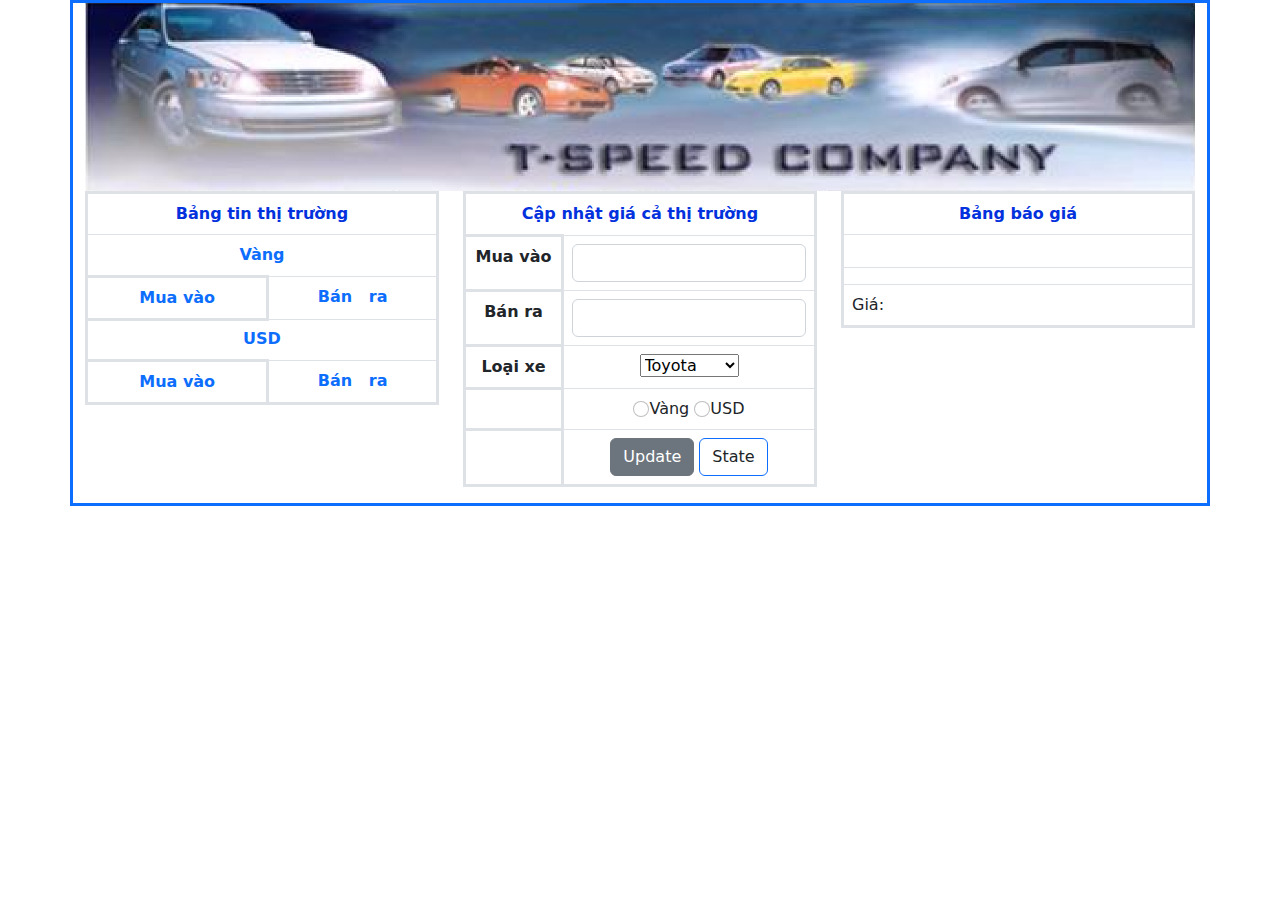
<file: Bai2/html/index.html>
<!DOCTYPE html>
<html lang="en">
<head>
    <meta charset="UTF-8">
    <meta name="viewport" content="width=device-width, initial-scale=1.0">
    <title>Bai2</title>
    <link rel="stylesheet" href="../bootstrap-5.2.3-dist/css/bootstrap.min.css">
    <script src="../bootstrap-5.2.3-dist/js/bootstrap.min.js"></script>
    <script src="../bootstrap-5.2.3-dist/js/jquery-3.4.1.min.js"></script>
    <script src="../js/main.js"></script>
    
</head>
<body>
   
    <div class="container border border-3 border-primary">
        <div class="row">
                <img src="../img/header.png" alt="">
        </div>
        <div   class="row">
            <div class="col-4">
                <table class="table border text-center">
                    <tr >
                        <th colspan="2" style="color: #0231dd;" class="bg-body-secondary">Bảng tin thị trường</th>
                        
                    </tr>
                    <tr>
                        <th colspan="2" class="text-primary bg-body-secondary">Vàng</th>
                        
                    </tr>
                    <tr >
                        <th class="border text-primary">Mua vào</th>
                        <th class="text-primary">Bán &nbsp; ra</th>
                    </tr>
                    <tr id="vanghtml">
                        
                    </tr>
                    <tr>
                        <th colspan="2" class="text-primary bg-body-secondary">USD</th>
                     
                    </tr>
                    <tr>
                        <th class="border text-primary">Mua vào</th>
                        <th class="text-primary">Bán &nbsp; ra</th>
                    </tr>
                    <tr id="USDhtml">
                        
                    </tr>
                </table>
            </div>
            <div class="col-4 ">
                <table class="table border text-center ">
                    <tr>
                        <th colspan="2" style="color: #0231dd;" class="bg-body-secondary">Cập nhật giá cả thị trường</th>
                      
                    </tr>
                    <tr >
                        <th class="border bg-body-secondary">Mua vào</th>
                        <td class="bg-body-secondary"><input type="text" id="giamua" class="form-control"></td>
                    </tr>
                    <tr>
                        <th class="border bg-body-secondary">Bán ra</th>
                        <td class="bg-body-secondary"><input type="text" id="giaban" class="form-control"></td>
                    </tr>
                    <tr>
                        <th class="border bg-body-secondary">Loại xe </th>
                        <td class="bg-body-secondary">
                            <select name="" id="selectCar">
                                <option value="Toyota">Toyota</option>
                                <option value="KIA">KIA</option>
                                <option value="Ford">Ford</option>
                                <option value="Civic">Civic</option>
                                <option value="Ferrari">Ferrari</option>
                                <option value="Mercedes">Mercedes</option>
                            </select>
                        </td>
                    </tr>
                    <tr>
                        <td class="border  bg-body-secondary"></td>
                        <td  class="bg-body-secondary">
                            <input type="radio" id="checkedvang" name="radio" class="form-check-input"  value="Vang"><label for="checkedvang">Vàng</label>
                            <input type="radio" id="checkedusd" name="radio" class="form-check-input" value="USD"><label for="checkedusd" >USD</label>
                        </td>
                    </tr>
                    <tr>
                        <td class="border bg-body-secondary"></td>
                        <td  class="bg-body-secondary">
                            <input type="button" class="btn btn-secondary" value="Update" id="update" onclick="update()">
                            <input type="button" class="btn border-primary" value="State" onclick="introduceCar()">
                        </td>
                    </tr>
                </table>
            </div>
            <div class="col-4">
                <table class="table border">
                    <tr>
                        <th class="text-center bg-body-secondary" style="color: #0231dd;" class="bg-body-secondary" >Bảng báo giá</th>
                    </tr>
                    <tr>
                        <td><p id="carDisc" class="text-primary fw-bold"></p></td>
                    </tr>
                    <tr>
                        <td class="bg-body-secondary" id="carImg" ></td>
                    </tr>
                    <tr>
                        <td>Giá: <span id="carPrice"></span></td>
                    </tr>
                </table>
               
            </div>
        </div>
    </div>
    <script>
        function update (){
    var giamua = $("#giamua").val();
    var giaban = $("#giaban").val();
    var checked = $("input[type='radio']:radio:checked").val();

    var vanghtml = $("#vanghtml") ;
    var USDhtml = $("#USDhtml") ;
    if (checked  === "Vang"){
        var newrow = 
        `  
        
            <td class="border"> ${giamua}</td>
            <td class =""> ${giaban}</td>           
                        
           
           

        `
        
       
        vanghtml.append(newrow);
       
    }
     else if (checked === "USD"){
        var newrow = 
        `  
       
            <td class="border"> ${giamua}</td>
            <td class ="border"> ${giaban}</td>
        

        `
        USDhtml.append(newrow);
    }

}

function Car(brand, discription, image, price) {
    this.brand = brand;
    this.discription = discription;
    this.image = image;
    this.price = price;
    }
    
    var car1 = new Car("Toyota" , "bền bỉ , tiết kiệm" , "../img/car1.jpg" , "35000" );
    var car2 = new Car("KIA" , "mới mẻ" , "../img/car2.jpg" , "15000" );
    var car3 = new Car("Ford" , "mạnh mẽ" , "../img/car3.jpg" , "40000" );
    var car4 = new Car("Civic" , "trẻ trung" , "../img/car4.jpg" , "32000" );
    var car5 = new Car("Ferarri" , "tốc độ" , "../img/car5.jpg" , "50000" );
    var car6 = new Car("Mercedes" , "sang trọng" , "merc.jfif" , "45000" );
    
    function introduceCar(){
    let disc= document.getElementById("carDisc");
    let img= document.getElementById("carImg");
    let price= document.getElementById("carPrice");
    let selectValue= document.getElementById("selectCar").value;
    switch(selectValue){
        case "Toyota":{
            disc.innerHTML= "- "+car1.discription;
            img.innerHTML= "<img src=\""+car1.image+"\"style=\"margin-left: 20px; width:350px; heigth:300px\">";
            price.innerHTML= "Gia: "+car1.price+" USD";
        } break;
        case "KIA":{
            disc.innerHTML= "- "+car2.discription;
            img.innerHTML= "<img src=\""+car2.image+"\"style=\"margin-left: 20px; width:350px; heigth:300px\">";
            price.innerHTML= "Gia: "+car2.price+" USD";
        } break;
        case "Ford":{
            disc.innerHTML= "- "+car3.discription;
            img.innerHTML= "<img src=\""+car3.image+"\"style=\"margin-left:20px; width:350px; heigth:300px\">";
            price.innerHTML= "Gia: "+car3.price+" USD";
        } break;
        case "Civic":{
            disc.innerHTML= "- "+car4.discription;
            img.innerHTML= "<img src=\""+car4.image+"\"style=\"margin-left: 20px; width:350px; heigth:300px\">";
            price.innerHTML= "Gia: "+car4.price+" USD";
        } break;
        case "Ferrari":{
            disc.innerHTML= "- "+car5.discription;
            img.innerHTML= "<img src=\""+car5.image+"\"style=\"margin-left: 20px; width:350px; heigth:300px\">";
            price.innerHTML= "Gia: "+car5.price+" USD";
        } break;
        case "Mercedes":{disc.innerHTML= "- "+car6.discription;
            img.innerHTML= "<img src=\""+car6.image+"\"style=\"margin-left: 20px; width:350px; heigth:300px\">";
            price.innerHTML= "Gia: "+car6.price+" USD";
        } break;
    }
    }
    </script>
</body>
</html>
</file>
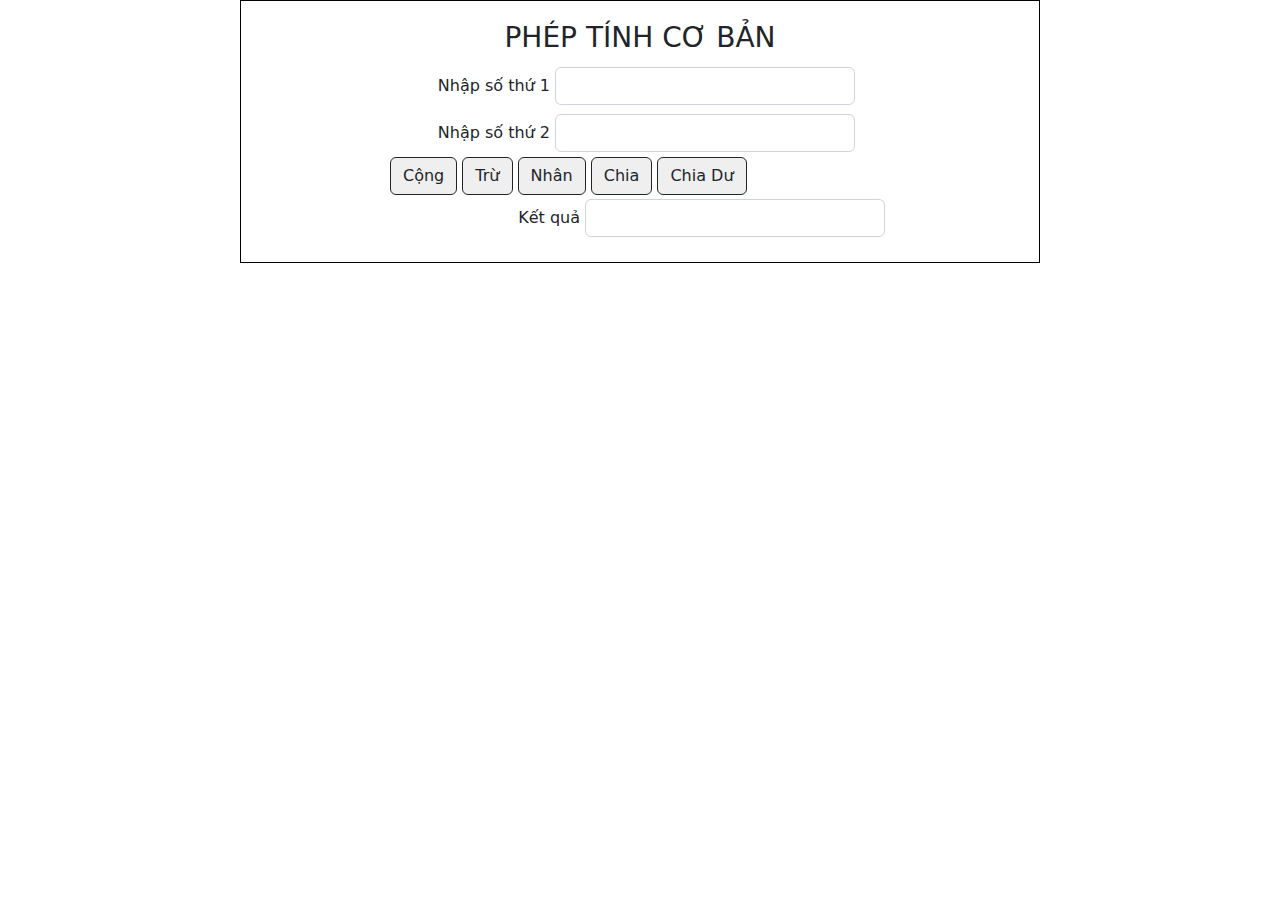
<file: Bai2/Bai2b/html/index.html>
<!DOCTYPE html>
<html lang="en">
<head>
    <meta charset="UTF-8">
    <meta name="viewport" content="width=device-width, initial-scale=1.0">
    <link rel="stylesheet" href="../bootstrap-5.2.3-dist/css/bootstrap.min.css">
    <link rel="stylesheet" href="../css/main.css">
    <title>Bai2b</title>
    <script src="../js/main.js"></script>
</head>
<body>  
    <div class="main">
        <form action="">
            <h3>phép tính cơ bản</h3>
            <div class="d-flex">
                <label class="form-control-label" for="">Nhập số thứ 1</label>
                <input id="s1" class="form-control" type="text">
                <label class="error" for=""></label>
            </div>
            <div class="d-flex">
                <label class="form-control-label" for="">Nhập số thứ 2</label>
                <input id="s2" class="form-control" type="text">
                <label class="error" for=""></label>
            </div>
            <div>
                <button class="btn" type="button" onclick="getInput('cong')">Cộng</button>
                <button class="btn" type="button" onclick="getInput('tru')">Trừ</button>
                <button class="btn" type="button" onclick="getInput('nhan')">Nhân</button>
                <button class="btn" type="button" onclick="getInput('chia')">Chia</button>
                <button class="btn" type="button" onclick="getInput('chiadu')">Chia Dư</button>
            </div>
            <div class="d-flex">
                <label class="form-control-label" for="">Kết quả</label>
                <input id="result" class="form-control" type="text">
            </div>
        </form>
    </div>

    
</body>
</html>
</file>
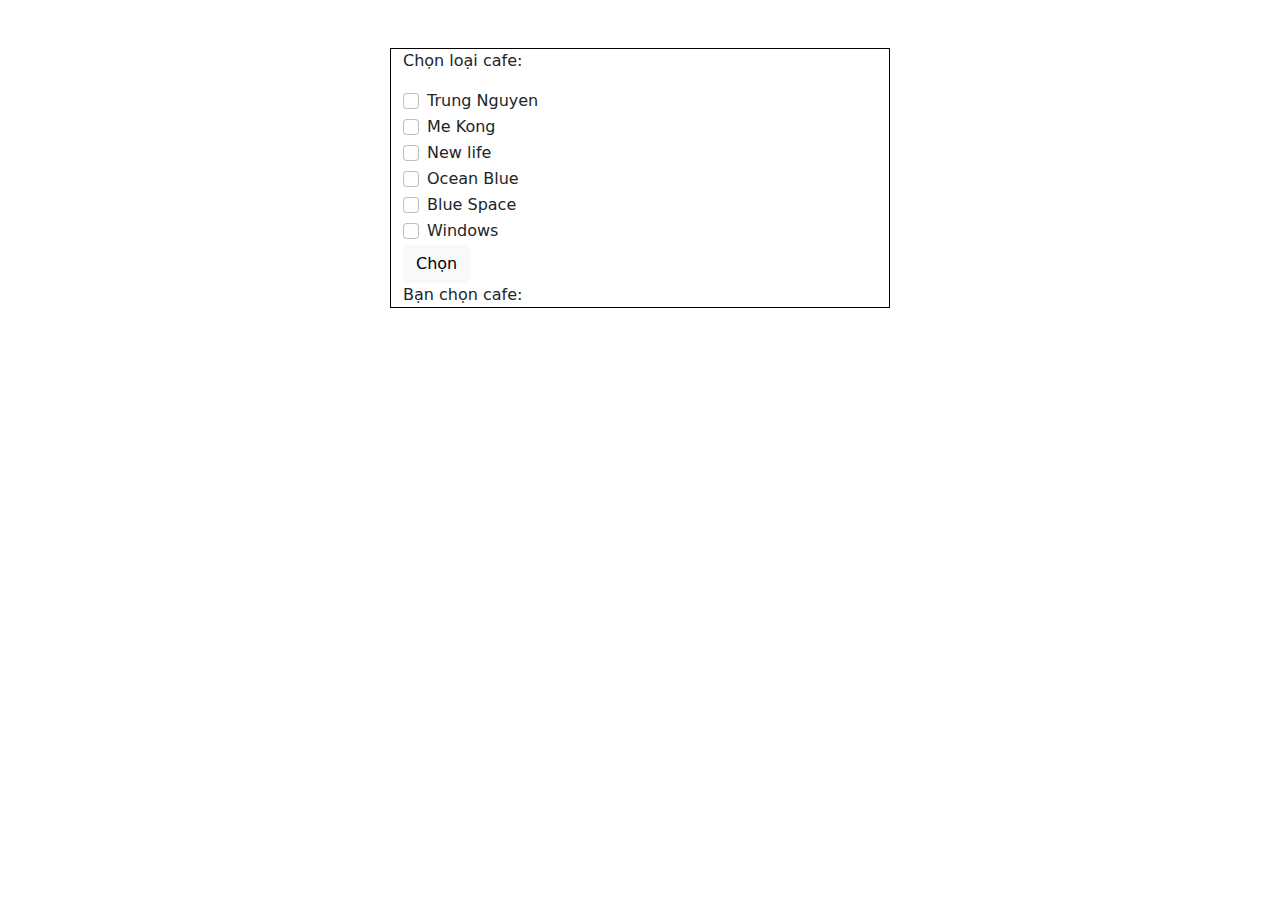
<file: Bai2/Bai2c/html/index.html>
<!DOCTYPE html>
<html lang="en">
<head>
    <meta charset="UTF-8">
    <meta name="viewport" content="width=device-width, initial-scale=1.0">
    <title>Bai2c</title>
    <link rel="stylesheet" href="../bootstrap-5.2.3-dist/css/bootstrap.min.css">
    <link rel="stylesheet" href="../css/main.css">
    <script src="../js/main.js"></script>
</head>
<body>
    <div class="container mt-5">
        <p>Chọn loại cafe:</p>
        <div class="form-check">
            <input type="checkbox" class="form-check-input" data-label="Trung Nguyen">
            <label for="" class="form-check-label">Trung Nguyen</label>
        </div>

        <div class="form-check">
            <label for="" class="form-check-label">Me Kong</label>
            <input type="checkbox" class="form-check-input" data-label="Me Kong">
        </div>

        <div class="form-check">
            <input type="checkbox" class="form-check-input" data-label="New life">
            <label for="" class="form-check-label">New life</label>
        </div>

        <div class="form-check">
            <input type="checkbox" class="form-check-input" data-label="Ocean Blue">
            <label for="" class="form-check-label">Ocean Blue</label>
        </div>

        <div class="form-check">
            <input type="checkbox" class="form-check-input" data-label="Blue Space">
            <label for="" class="form-check-label">Blue Space</label>
        </div>

        <div class="form-check">
            <input type="checkbox" class="form-check-input" data-label="Windows">
            <label for="" class="form-check-label">Windows</label>
        </div>
        <button class="btn btn-light" type="button">Chọn</button>
        <div>
            Bạn chọn cafe: 
            <p class="user-select"></p>
        </div>
    </div>

</body>
</html>
</file>
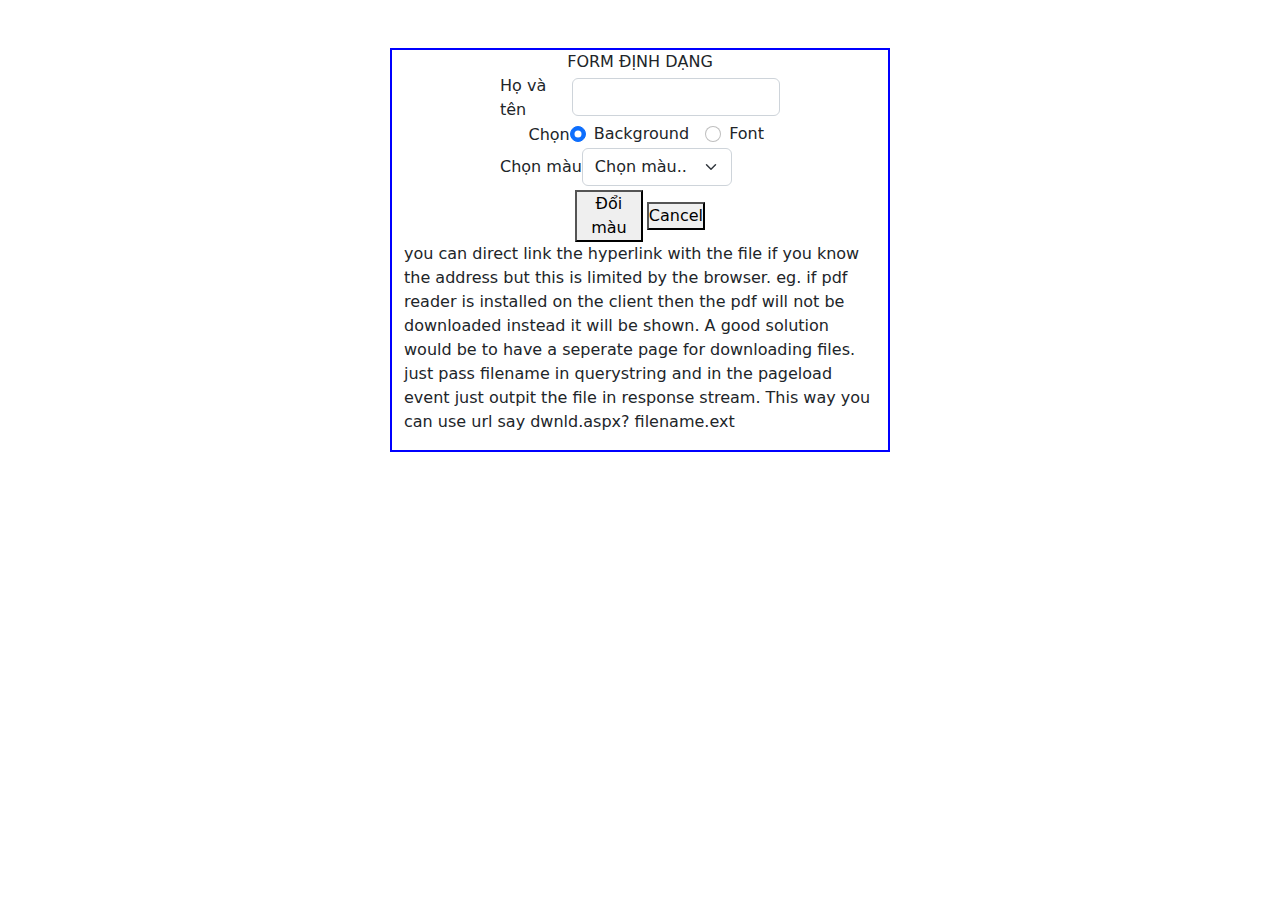
<file: Bai2/Bai2d/html/index.html>
<!DOCTYPE html>
<html lang="en">

<head>
    <meta charset="UTF-8">
    <meta name="viewport" content="width=device-width, initial-scale=1.0">
    <title>Bai2d</title>
    <link rel="stylesheet" href="../bootstrap-5.2.3-dist/css/bootstrap.min.css">
    <link rel="stylesheet" href="../css/main.css">
    <script src="../js/main.js"></script>
</head>
<body>
    <div class="container mt-5">
        <form action="">
            <div style="text-transform: uppercase;" class="form-title text-center">form định dạng</div>
            <div class="d-flex">
                <label class="ms-auto">Họ và tên</label>
                <div style="padding-left: 0;" class="form-check">
                    <input type="text" class="form-control">
                </div>
            </div>
            <div class="d-flex">
                <label class="ms-auto">Chọn</label>
                <div class="form-check form-check-inline">
                    <input type="radio" name="user-chose" id="chose1" class="form-check-input" checked>
                    <label for="chose1" class="form-check-label">Background</label>
                </div>
                <div class="form-check form-check-inline">
                    <input type="radio" name="user-chose" id="chose2" class="form-check-input">
                    <label for="chose2" class="form-check-label">Font</label>
                </div>
            </div>
            <div class="d-flex">
                <label class="">Chọn màu</label>
                <select id="selectColor" style="width: 150px;" class="form-select">
                    <option selected>Chọn màu..</option>
                    <option value="1">Đỏ</option>
                    <option value="2">Vàng</option>
                    <option value="3">Xanh lá</option>
                </select>
            </div>
            <div class="d-flex mt-1" style="width: 130px;">
                <button type="button" class="me-1" id="changeColor">Đổi màu</button>
                <button type="button" id="cancel">Cancel</button>
            </div>
        </form>
        <p class="text">you can direct link the hyperlink with the file if you know the address but this is limited by the browser.
            eg. if pdf reader is installed on the client then the pdf will not be downloaded instead it will be shown. A
            good solution would be to have a seperate page for downloading files. just pass filename in querystring and
            in the pageload event just outpit the file in response stream. This way you can use url say dwnld.aspx?
            filename.ext</p>
    </div>
</body>
</html>
</file>
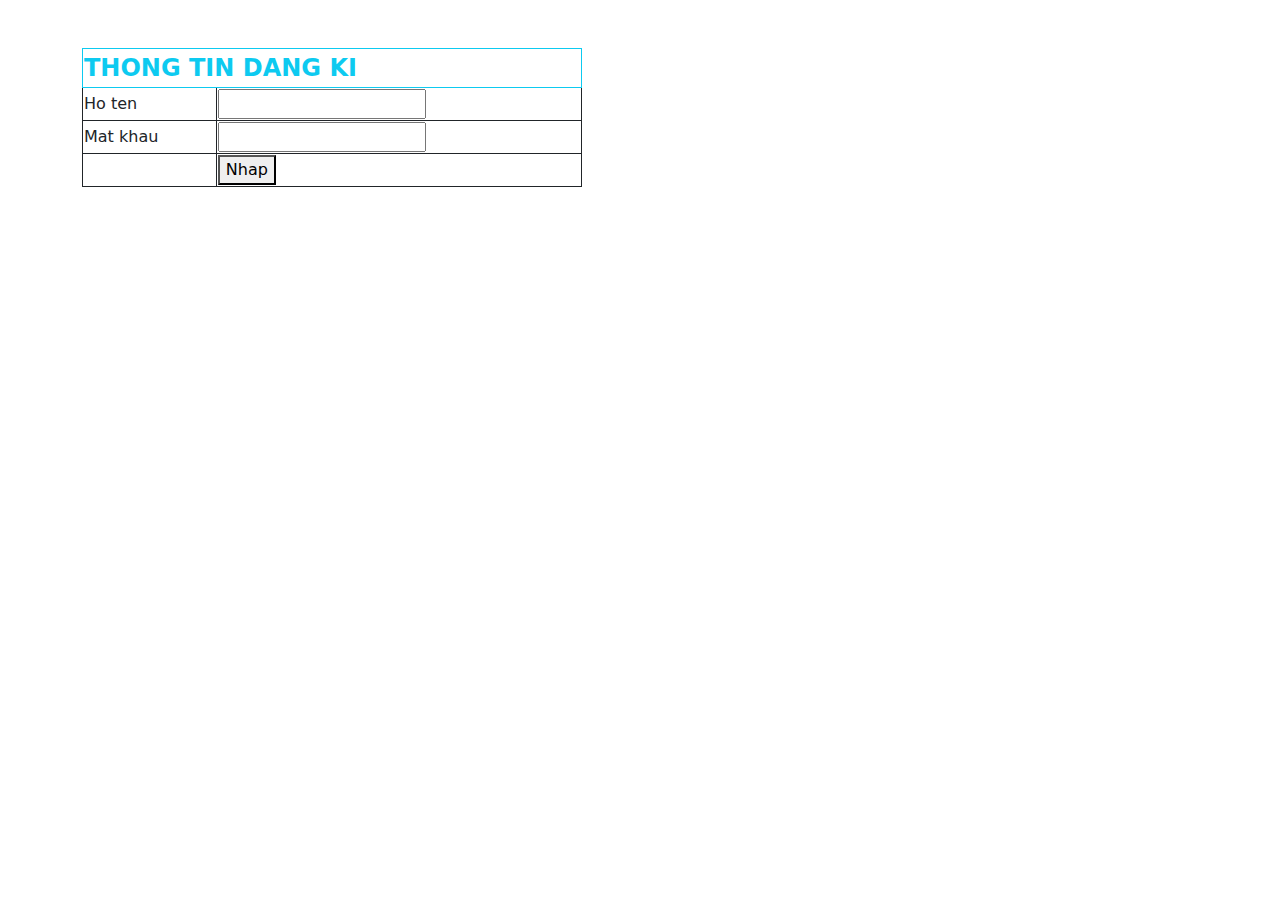
<file: Bai2/Bai2a/html/dangki.html>
<!DOCTYPE html>
<html lang="en">

<head>
    <meta charset="UTF-8">
    <meta name="viewport" content="width=device-width, initial-scale=1.0">
    <title>Bai2a</title>
    <link rel="stylesheet" href="../bootstrap-5.2.3-dist/css/bootstrap.min.css">
    <script src="../js/main.js"></script>
    <style>
        table,
        td,
        th {
            border: 1px solid;
        }
        table {
            width: 500px;
            border-collapse: collapse;
        }
    </style>
</head>

<body>
    <div class="container mt-5">
        <table>
            <tr>
                <td colspan="2" class="fs-4 fw-bold text-info" >THONG TIN DANG KI</td>
            </tr>
            <tr>
                <td>Ho ten</td>
                <td><input id="hoten" type="text" size=""></td>
            </tr>
            <tr>
                <td>Mat khau</td>
                <td><input id="password" type="text"></td>
            </tr>
            <tr>
                <td></td>
                <td><button>Nhap</button></td>
            </tr>
        </table>
    </div>
</body>

</html>
</file>
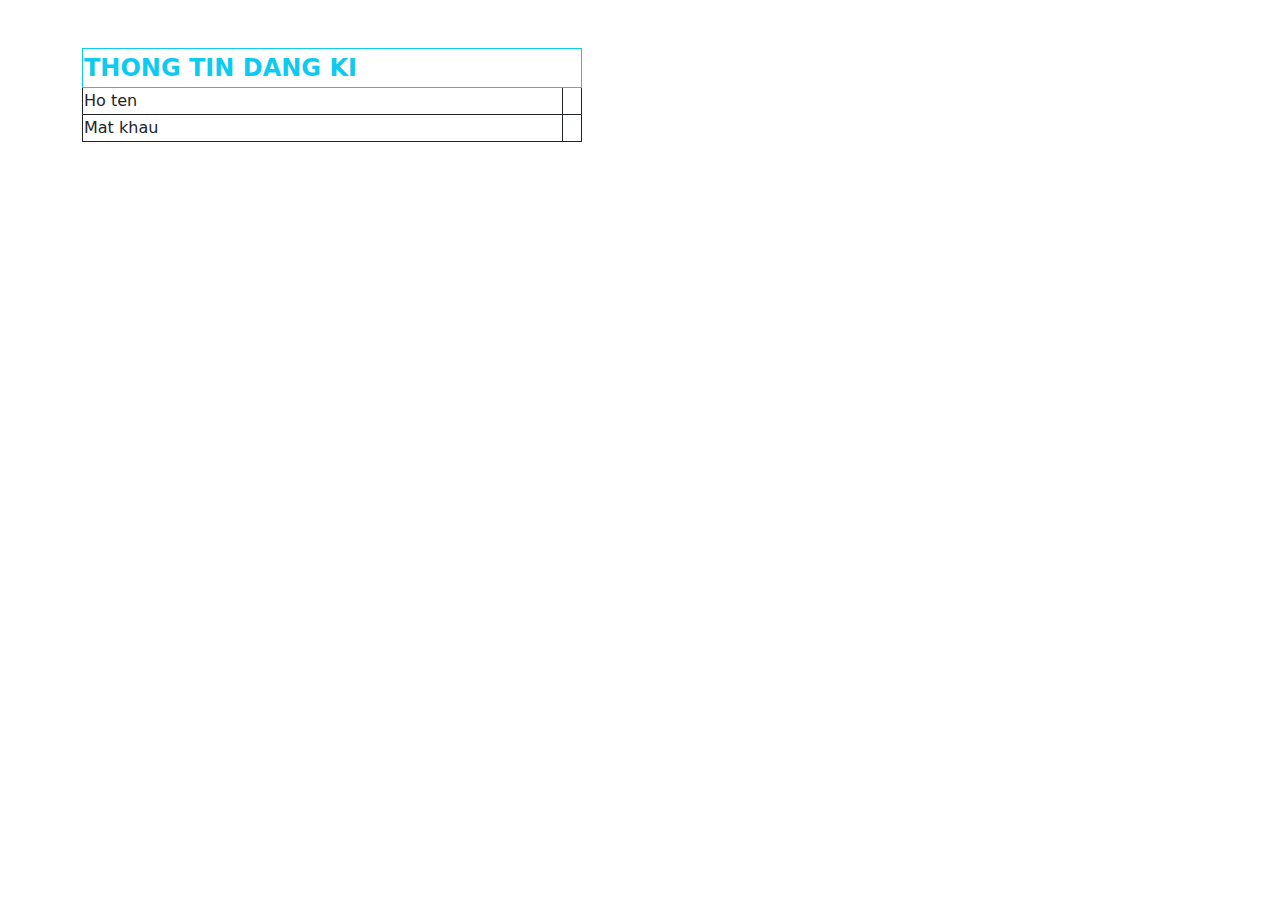
<file: Bai2/Bai2a/html/thongtin.html>
<!DOCTYPE html>
<html lang="en">

<head>
    <meta charset="UTF-8">
    <meta name="viewport" content="width=device-width, initial-scale=1.0">
    <title>Bai2a</title>
    <link rel="stylesheet" href="../bootstrap-5.2.3-dist/css/bootstrap.min.css">
    <script src="../js/main2.js"></script>
    <style>
        table,
        td,
        th {
            border: 1px solid;
        }

        table {
            width: 500px;
            border-collapse: collapse;
        }
    </style>
</head>

<body>
    <div class="container mt-5">
        <table>
            <tr>
                <td colspan="2" class="fs-4 fw-bold text-info" >THONG TIN DANG KI</td>
            </tr>
            <tr>
                <td>Ho ten</td>
                <td id="hoten_out">Your name</td>
            </tr>
            <tr>
                <td>Mat khau</td>
                <td id="password_out">your password</td>
            </tr>
        </table>

    </div>
</body>

</html>
</file>
<file: Bai2/Bai2b/css/main.css>
* {
    margin: 0;
    padding: 0;
    box-sizing: border-box;
}

.main {
    width: 800px;
    margin: 0 auto;
    border: 1px solid #000;
}

form {
    width: 500px;
    margin: 20px auto;
}

input.form-control {
    width: 60%;
    margin: 5px;
}

h3  {
    text-transform: uppercase;
    text-align: center;
}

.d-flex {
    height: 47px;
    align-items: center;
}
button.btn {
    border: 1px solid;
    background-color: #efefef;
}

button.btn:hover {
    border: 1px solid;
}
label {
    margin-left: auto;
}

.error {
    display: flex;
    align-items: center;
    color: red;
    margin-left: 0;
    width: 30px;
    height: inherit;
}
</file>
<file: Bai2/Bai2c/css/main.css>
* {
    margin: 0;
    padding: 0;
    box-sizing: border-box;
}

.container {
    width: 500px;
    border: 1px solid #000;
}

.user-select {
    display: inline-block;
    color: red;
}
</file>
<file: Bai2/Bai2d/css/main.css>
*{
    margin: 0;
    padding: 0;
    box-sizing: border-box;
}

.container {
    width: 500px;
    border: 2px solid blue;

}

.d-flex {
    align-items: center;
    width: 280px;
    margin: 0 auto;
}
</file>
